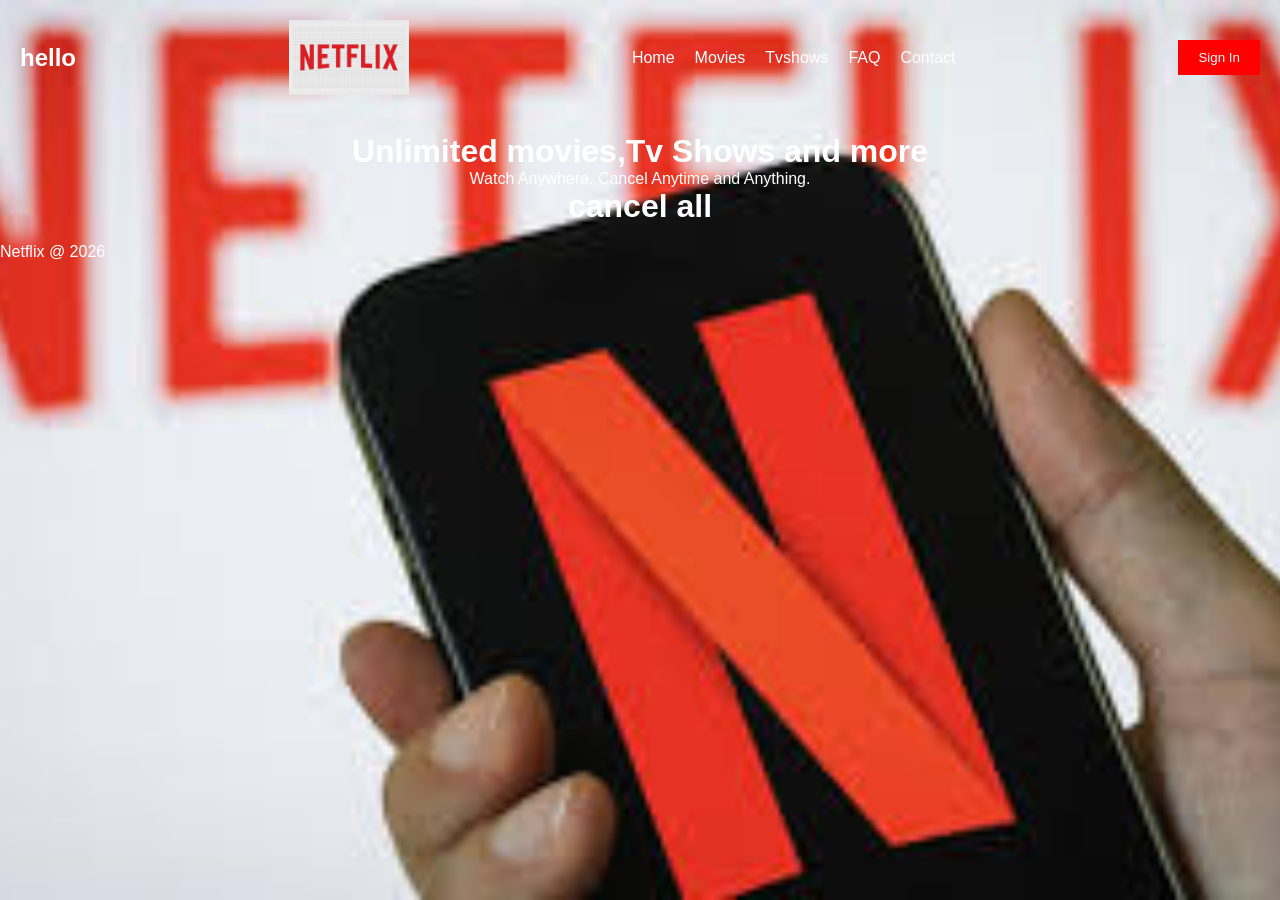
<file: index.html>
<!DOCTYPE html>
<html lang="en">
<head>
    <meta charset="UTF-8">
    <meta name="viewport" content="width=device-width, initial-scale=1.0">
    <title>netflix</title>
    <link rel="stylesheet" href="css/style.css">
</head>
<body>
    <header>
        <nav>
            <h1>hello</h1>
            <img src="images/logo3.png" class="logo">
            <ul>
            <li><a href="index.html">Home</a></li>
            <li><a href="movies.html">Movies</a></li>
            <li><a href="tvshows.html">Tvshows</a></li>
            <li><a href="faq.html">FAQ</a></li>
            <li><a href="contact.html">Contact</a></li>
            </ul>

            <a href="login.html">
                <button>Sign In </button>
            </a>
        </nav>
    </header>

    <selction class="hero">
        <h1>Unlimited movies,Tv Shows and more</h1>
        <p>Watch Anywhere. Cancel Anytime and Anything.</p>
        <h1>cancel all</h1>
    </selction>

    <footer>
        <p>Netflix @ 2026 </p>
    </footer>

</body>
</html>
</file>
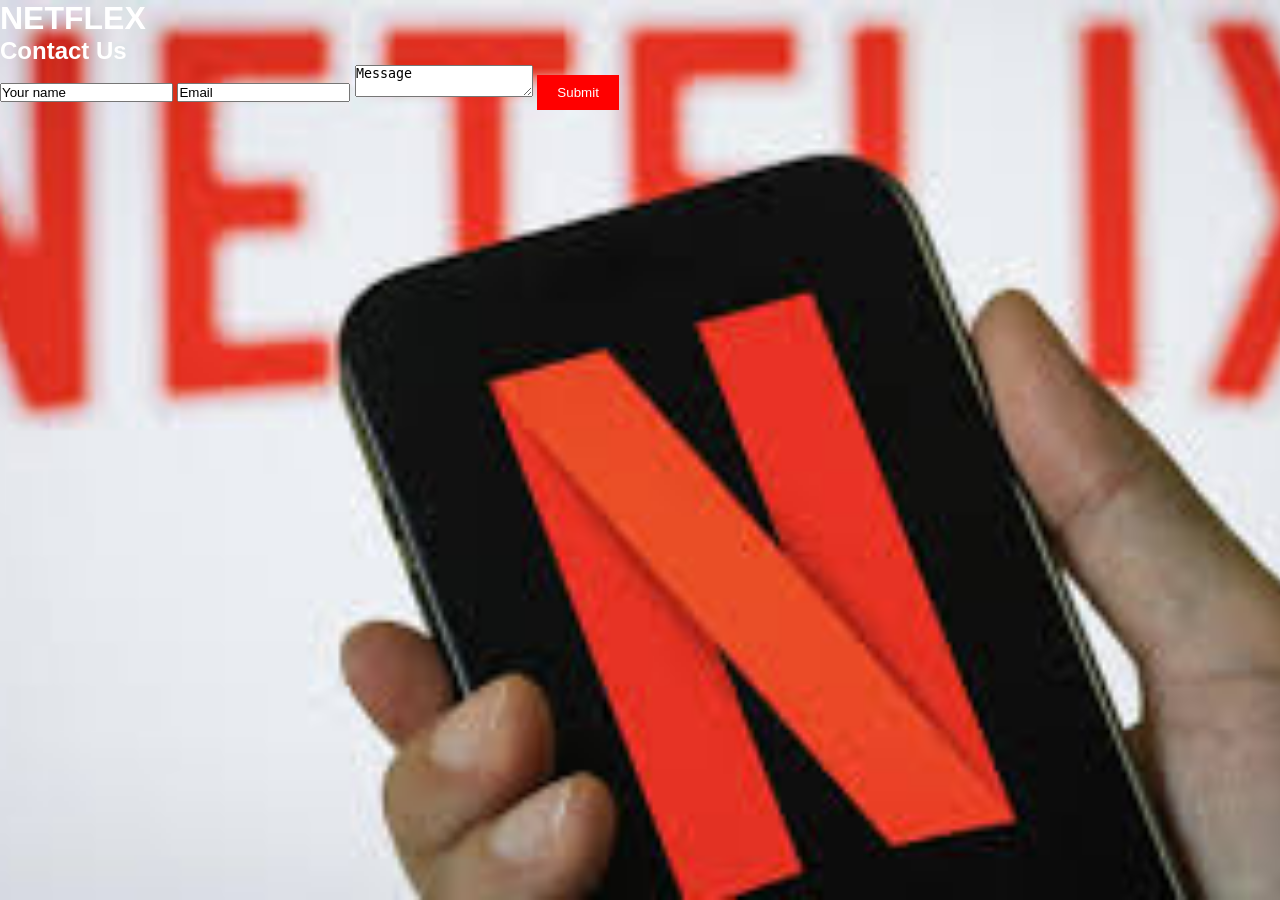
<file: contact.html>
<!DOCTYPE html>
<html lang="en">
<head>
    <meta charset="UTF-8">
    <meta name="viewport" content="width=device-width, initial-scale=1.0">
    <title>Document</title>
<link rel="stylesheet" href="css/style.css">
</head>
<body class="contact_page">
 <h1>NETFLEX</h1>
<h2>Contact Us</h2>

<form>
    <input type="text"
    placeholder="Your name">

     <input type="email"
    placeholder="Email">

    <textarea
    placeholder="Message"></textarea>

    <button>Submit</button>
</form>
</body>
</html>
</file>
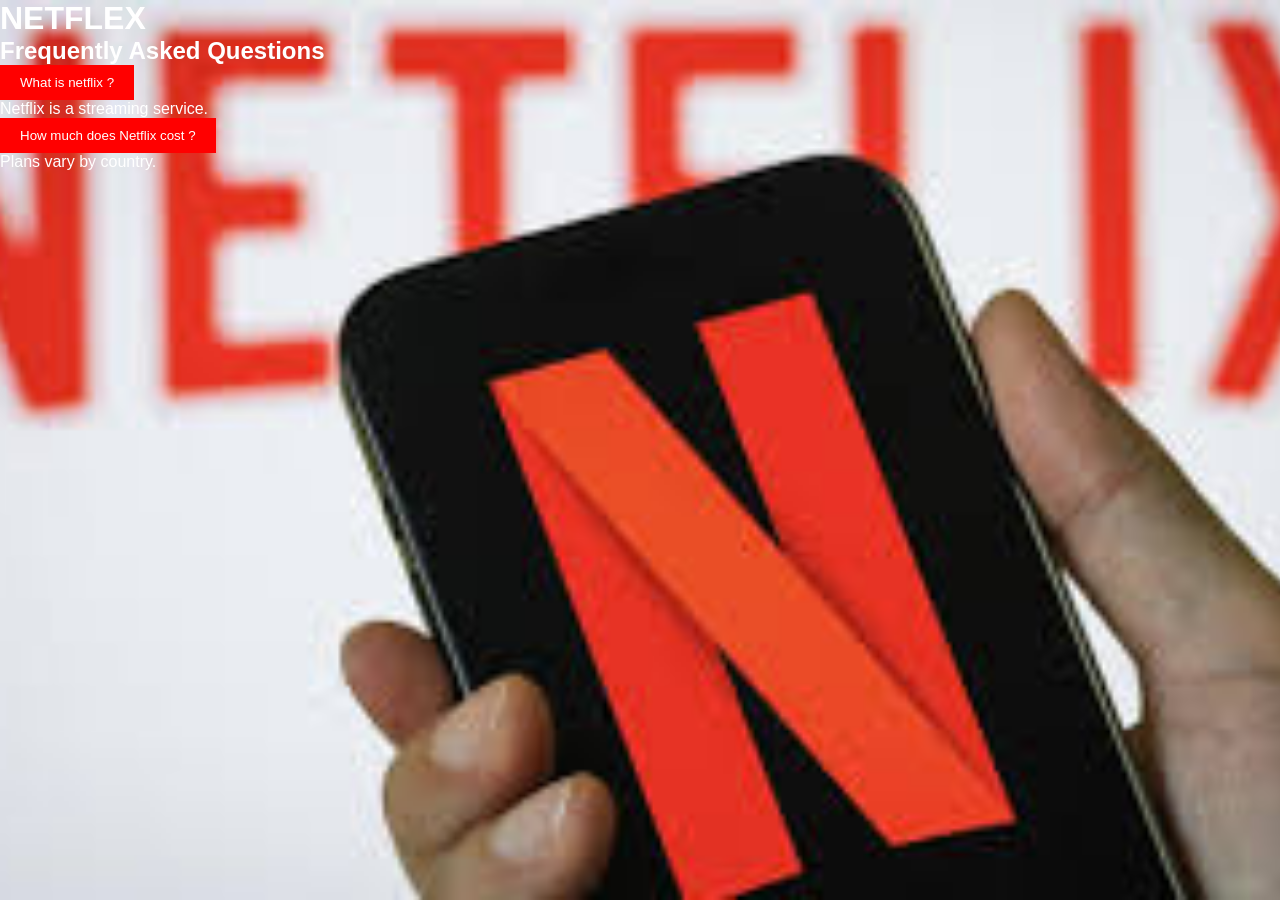
<file: faq.html>
<!DOCTYPE html>
<html lang="en">
<head>
    <meta charset="UTF-8">
    <meta name="viewport" content="width=device-width, initial-scale=1.0">
    <title>Document</title>
    <link rel="stylesheet" href="css/style.css">
</head>
<body>
    <h1>NETFLEX</h1>
    <h2>Frequently Asked Questions</h2>
<button onclick="toggleFAQ('faq1')">
    What is netflix ?
</button>

<div id="faq1" class="Answer">
    Netflix is a streaming service.
</div>

<button onclick="toggleFAQ('faq2')">
    How much does Netflix cost ?
</button>

<div id="faq2" class="Answer">
    Plans vary by country.
</div>


</body>
</html>
</file>
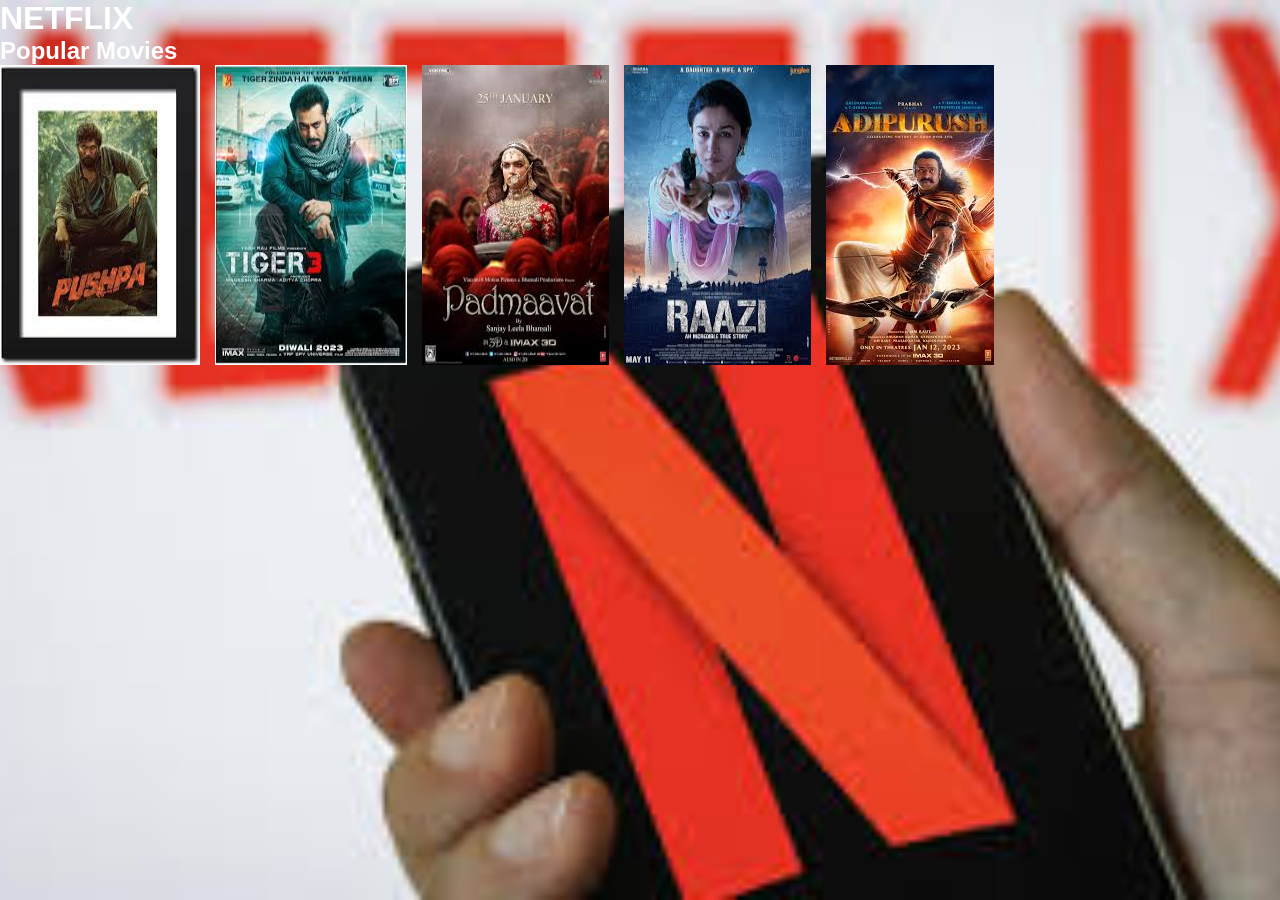
<file: movies.html>
<!DOCTYPE html>
<html lang="en">
<head>
    <meta charset="UTF-8">
    <meta name="viewport" content="width=device-width, initial-scale=1.0">
    <title>Document</title>
    <link rel="stylesheet" href="css/style.css">
</head>
<body>
    <h1>NETFLIX</h1>
<h2>Popular Movies</h2>
<div class="movies">
    <img src="images/m1.jpg">
    <img src="images/m2.jpg">
    <img src="images/m3.jpg">
    <img src="images/m4.jpg">
    <img src="images/m5.jpg">
</div>
</body>
</html>
</file>
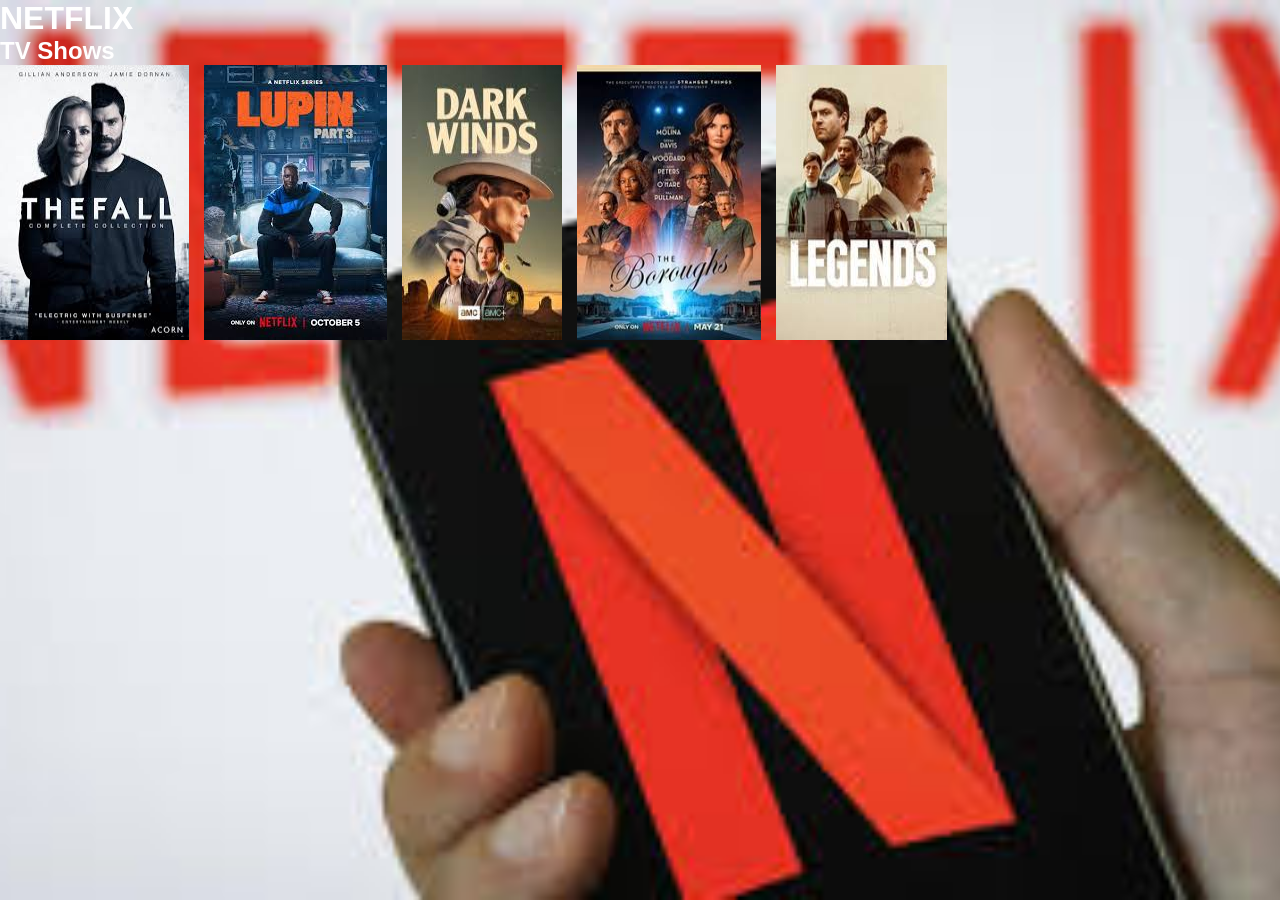
<file: tvshows.html>
<!DOCTYPE html>
<html lang="en">
<head>
    <meta charset="UTF-8">
    <meta name="viewport" content="width=device-width, initial-scale=1.0">
    <title>Document</title>
    <link rel="stylesheet" href="css/style.css">
</head>
<body>
    <h1>NETFLIX</h1>
    <h2>TV Shows</h2>

<div class="shows">
    <img src="images/show1.jpg">
     <img src="images/show2.jpg">
      <img src="images/show3.jpg">
       <img src="images/show4.jpg">
        <img src="images/show5.jpg">
</div>
</body>
</html>
</file>
<file: css/style.css>
*{
    margin: 0;
    padding: 0;
    box-sizing: border-box;
}

body{
    margin: 0;
    background-image: url("../images/net.jpg");
    background-size: cover;
    background-position: center;
    background-repeat: no-repeat;
    height: 100vh;
    color: white;
    font-family: arial;

}

nav{
    display: flex;
    justify-content: space-between;
    align-items: center;
    padding: 20px;
}

.logo{
    width: 120px;
    height: auto;
    display: block;
}

ul{
    display: flex;
    list-style: none;
}

ul li{
    margin: 10px;
}

a{
    text-decoration: none;
    color: white;
}

button{
    background: red;
    color: white;
    border:none;
    padding: 10px 20px;
    cursor: pointer;
}

.hero{
   
    background-size: cover;;
    height: 100vh;
    width: 100%;
    background-size: cover;
    background-position: center;
    background-repeat: no-repeat;
    text-align: center;
    padding: 100px;
}

.movies ,
.shows {
display: flex;
gap: 15px;
}

.movies:hover
.shows:hover
{
    transform: scale(1.1);
    box-shadow: 0  10px  20px;
    rgba(255,0,0,0.7)
}

.answer{
    display:none;
    padding: 10px;
}

.contact_page{
    
    height: 100vh;
}
input::placeholder,
textarea::placeholder{ color: black;}
</file>
